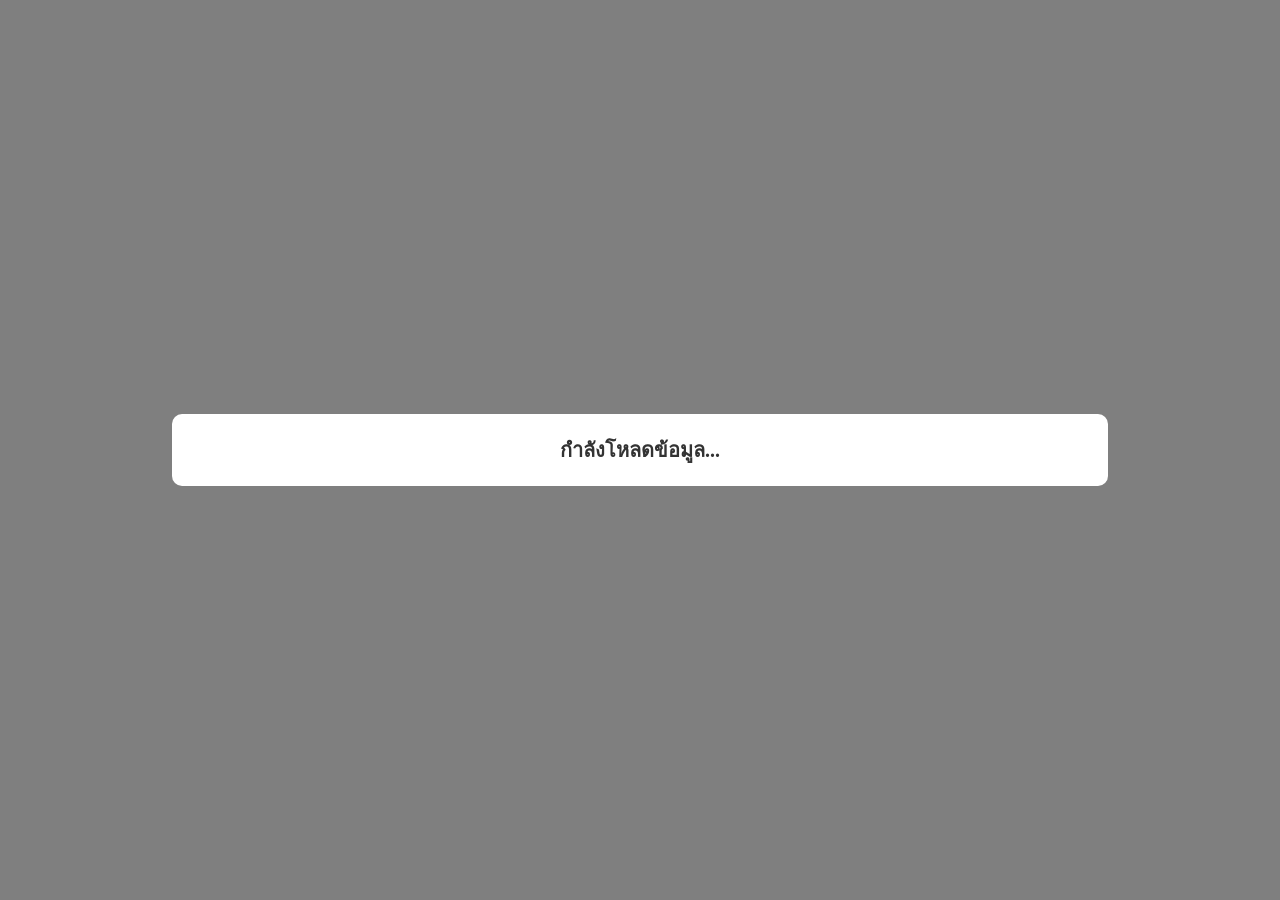
<file: gas_deploy/Loading.html>
<!DOCTYPE html>
<html>
<head>
  <style>
    .modal {
      position: fixed;
      top: 0;
      left: 0;
      width: 100%;
      height: 100%;
      background-color: rgba(0, 0, 0, 0.5);
      display: flex;
      justify-content: center;
      align-items: center;
    }

    .modal-content {
      background-color: white;
      padding: 20px;
      border-radius: 10px;
      width: 70%;
      text-align: center;
    }

    #loading-text {
      font-size: 20px;
      font-weight: bold;
      color: #333;
    }

    .loading-animation {
      animation: colorChange 1s infinite alternate;
    }

    @keyframes colorChange {
      0% { color: #FF0000; }
      50% { color: #0000FF; }
      100% { color: #32CD32; }
    }
  </style>
</head>
<body>

  <div class="modal">
    <div class="modal-content">
      <div id="loading-text" class="loading-animation">กำลังโหลดข้อมูล...</div>
    </div>
  </div>

  <script>
    // เรียกฟังก์ชัน Apps Script เพื่อประมวลผลข้อมูล
    google.script.run
      .withSuccessHandler(() => {
        google.script.host.close();         // ปิด modal
        google.script.run.toastDone();      // แสดงข้อความ Toast
      })
      .Ad_reMonthWork(); // ทำงานโหลดข้อมูลจริง
  </script>

</body>
</html>
</file>
